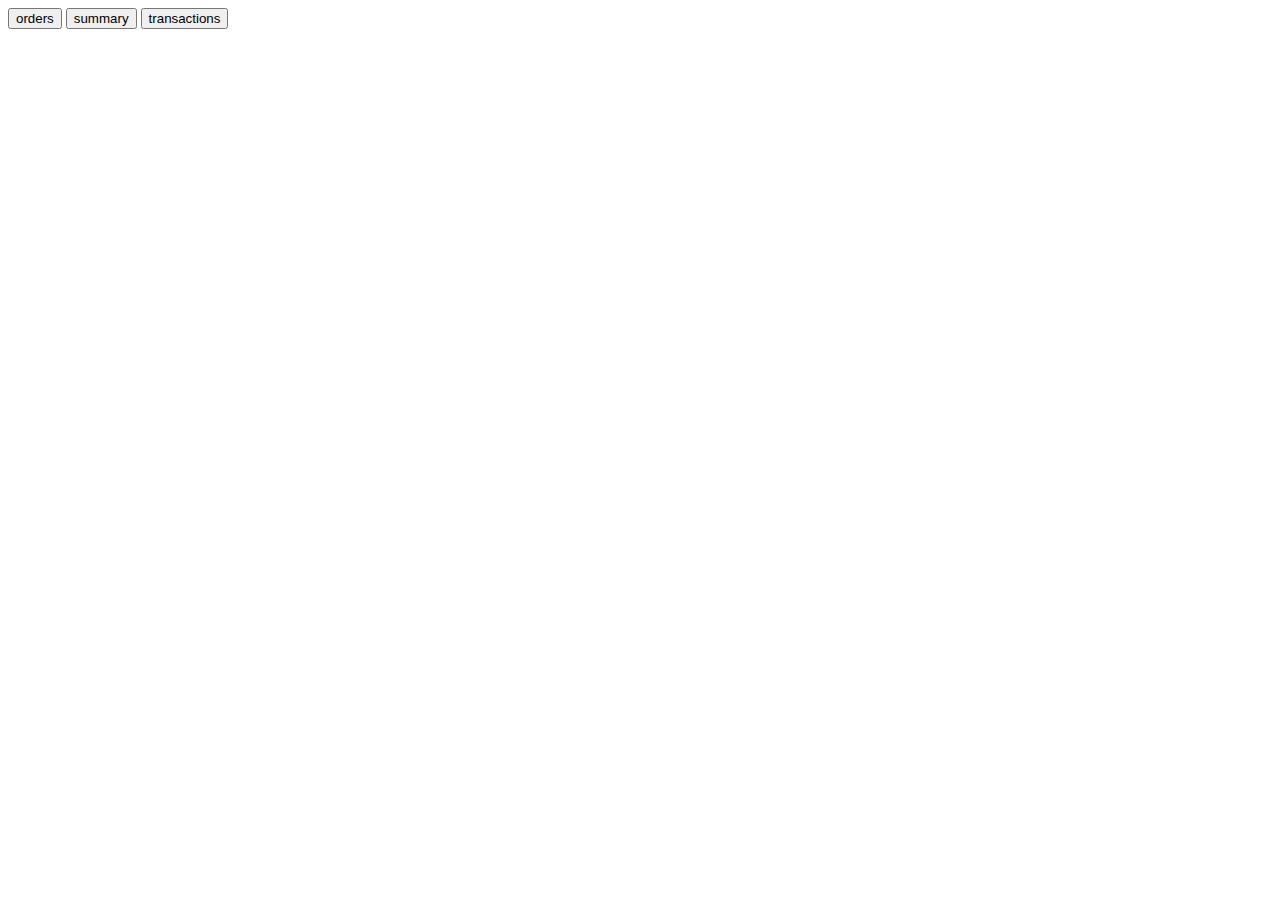
<file: html/admin.html>
<!DOCTYPE html>
<html>
    <head>
        <script>
            function getSummary() {
                let info;
                fetch("../admin/summary.php", {
                        method: 'POST',
                        headers: new Headers({
                            "Content-Type": `application/json;charset=utf-8`,
                        }),
                        body:""
                    }
                )
                .then(response => {
                        if (response.ok)
                            return response.text();
                        else{
                            alert(`Ocurrió un error, por favor inténtelo de nuevo`);
                            return null;
                        }
                    }
                )
                .then(data=>{alert(data);info=data;})
                .catch(error=>console.log(error));
                return info;
            }

            function getOrders() {
                let info;
                fetch("../admin/allOrders.php", {
                        method: 'POST',
                        headers: new Headers({
                            "Content-Type": `application/json;charset=utf-8`,
                        }),
                        body:""
                    }
                )
                .then(response => {
                        if (response.ok)
                            return response.text();
                        else{
                            alert(`Ocurrió un error, por favor inténtelo de nuevo`);
                            return null;
                        }
                    }
                )
                .then(data=>{alert(data);info=data;})
                .catch(error=>console.log(error));
                return info;
            }

            function getTransactions() {
                let info;
                fetch("../admin/allTransactions.php", {
                        method: 'POST',
                        headers: new Headers({
                            "Content-Type": `application/json;charset=utf-8`,
                        }),
                        body:""
                    }
                )
                .then(response => {
                        if (response.ok)
                            return response.text();
                        else{
                            alert(`Ocurrió un error, por favor inténtelo de nuevo`);
                            return null;
                        }
                    }
                )
                .then(data=>{alert(data);info=data;})
                .catch(error=>console.log(error));
                return info;
            }
        </script>
    </head>
    <body>
        <button onclick="getSummary()">orders</button>
        <button onclick="getOrders()">summary</button>
        <button onclick="getTransactions()">transactions</button>
    </body>
</html>
</file>
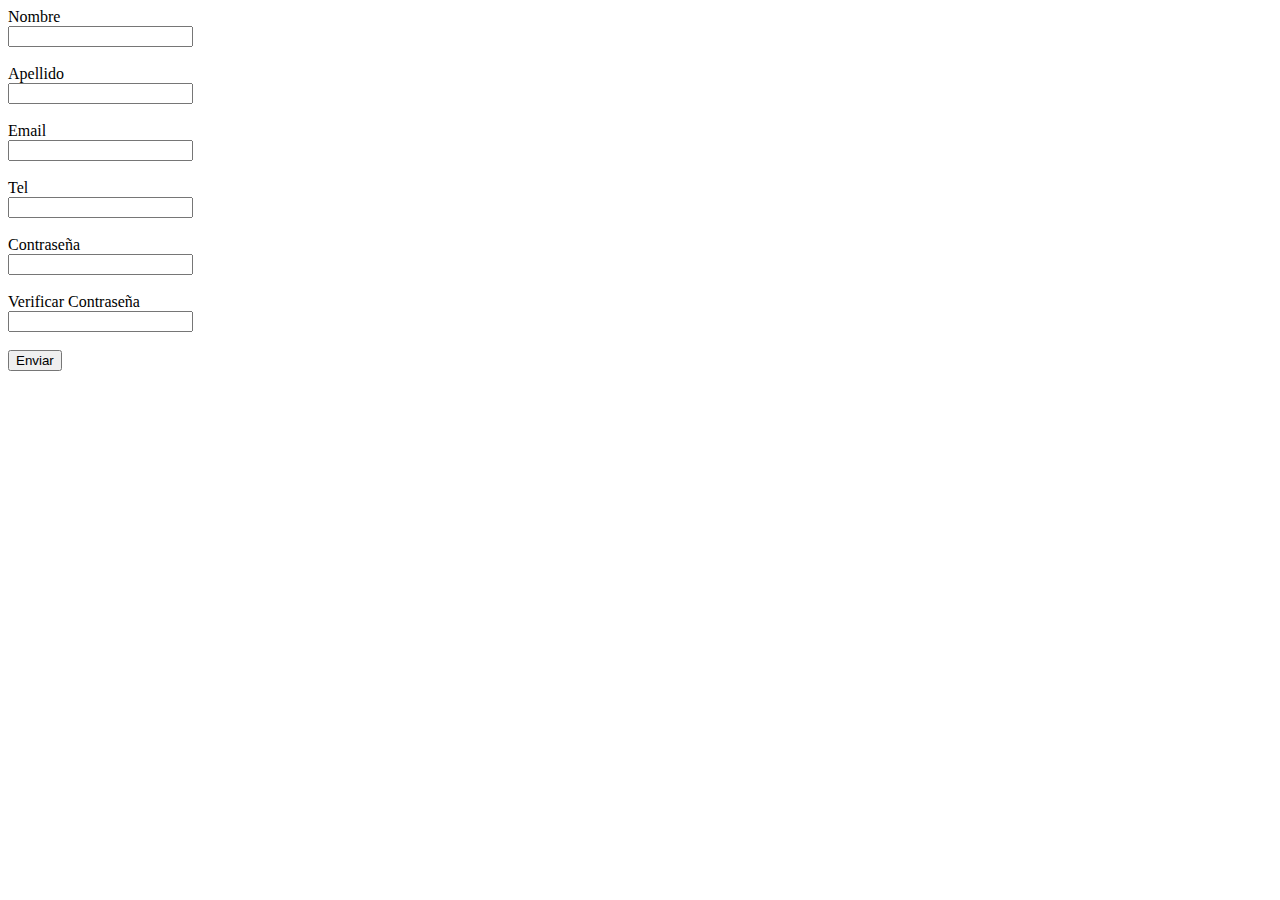
<file: html/client_signup.html>
<!DOCTYPE HTML> 
<Head>
    <title>Sign up</title>
    <meta charset="utf-8"/>
    <style></style>
    <script src="./../js/csignup.js"></script>
</Head>
<body>
    <form>
        <div>
            <label for="Name">Nombre</label><br>
            <input type="text" id="Name"></input><br>
            <br>

            <label for="LastName">Apellido</label><br>
            <input type="text" id="LastName"></input><br>
            <br>

            <label for="Email">Email</label><br>
            <input type="email" id="Email"></input><br>
            <br>

            <label for="Phone">Tel</label><br>
            <input type="tel" id="Phone"></input><br>
            <br>

            <label for="Password">Contraseña</label><br>
            <input type="password" id="Password"></input><br>
            <br>
            <label for="VPassword">Verificar Contraseña</label><br>
            <input type="password" id="VPassword"></input><br>
            <br>

            <input type="button" onclick="VerifyData(this.form)" value="Enviar">
        </div>
    </form>
</body>
</file>
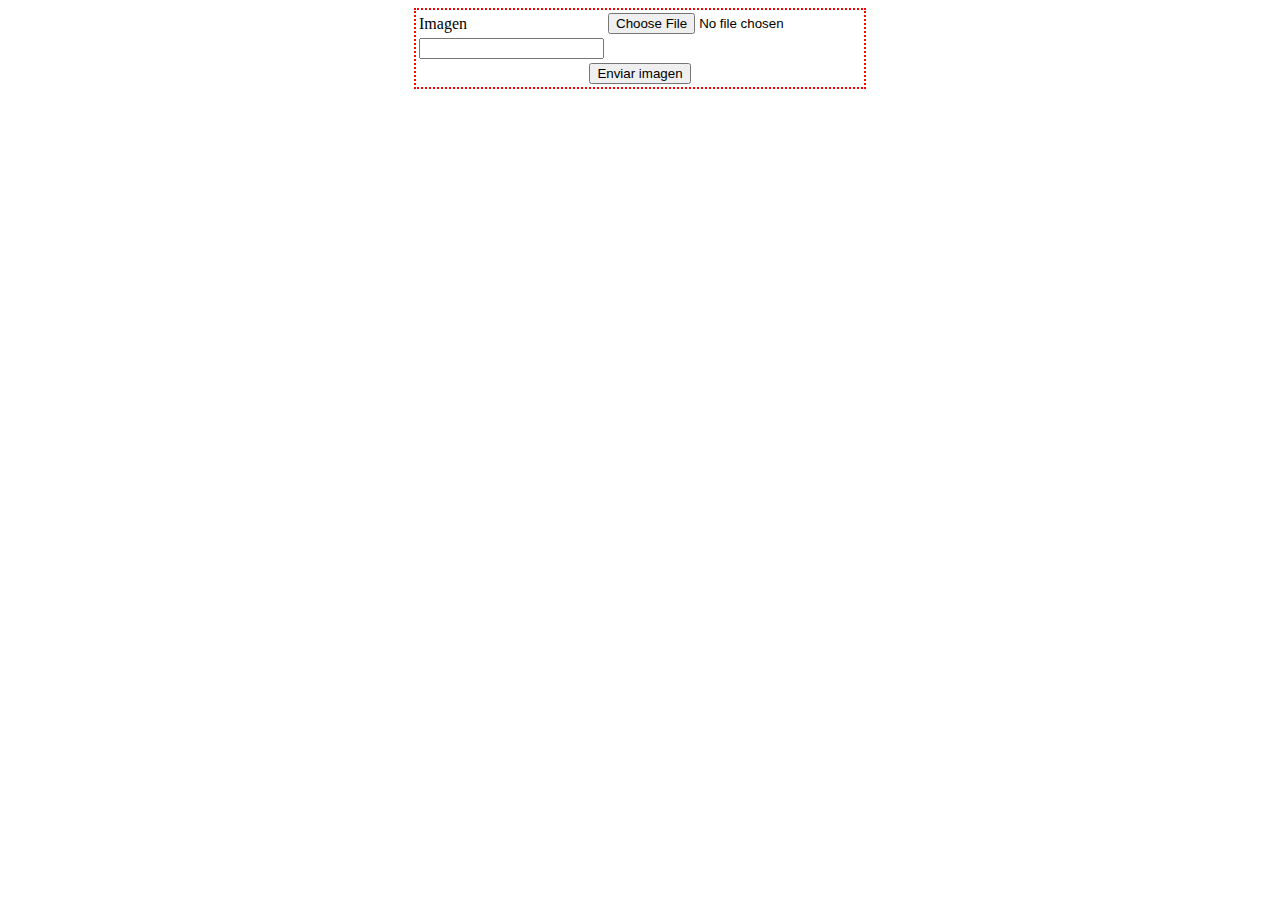
<file: html/transaction.html>
<!DOCTYPE html>
<html>
    <head>
        <title>transacciones</title>
        <style>
            table {
                margin: auto;
                width: 450px;
                border: 2px dotted #FF0000;
            }
        </style>
    </head>
    <body>
        <form action="../user/addTransaction.php" method="POST" enctype="multipart/form-data">
            <table>
                <tr>
                <td>
                    <label for="imagen">Imagen</label>
                </td>
                <td>
                    <input type="file" name="image" size="20">
                </td>
                </tr>
                <tr>
                <td>
                    <input type="text" name="amount">
                </td>    
                </tr>
                <tr>
                <td colspan="2" style="text-align:center">
                    <input type="submit" value="Enviar imagen">
                </td>
                </tr>
            </table>
    </body>
</html>
</file>
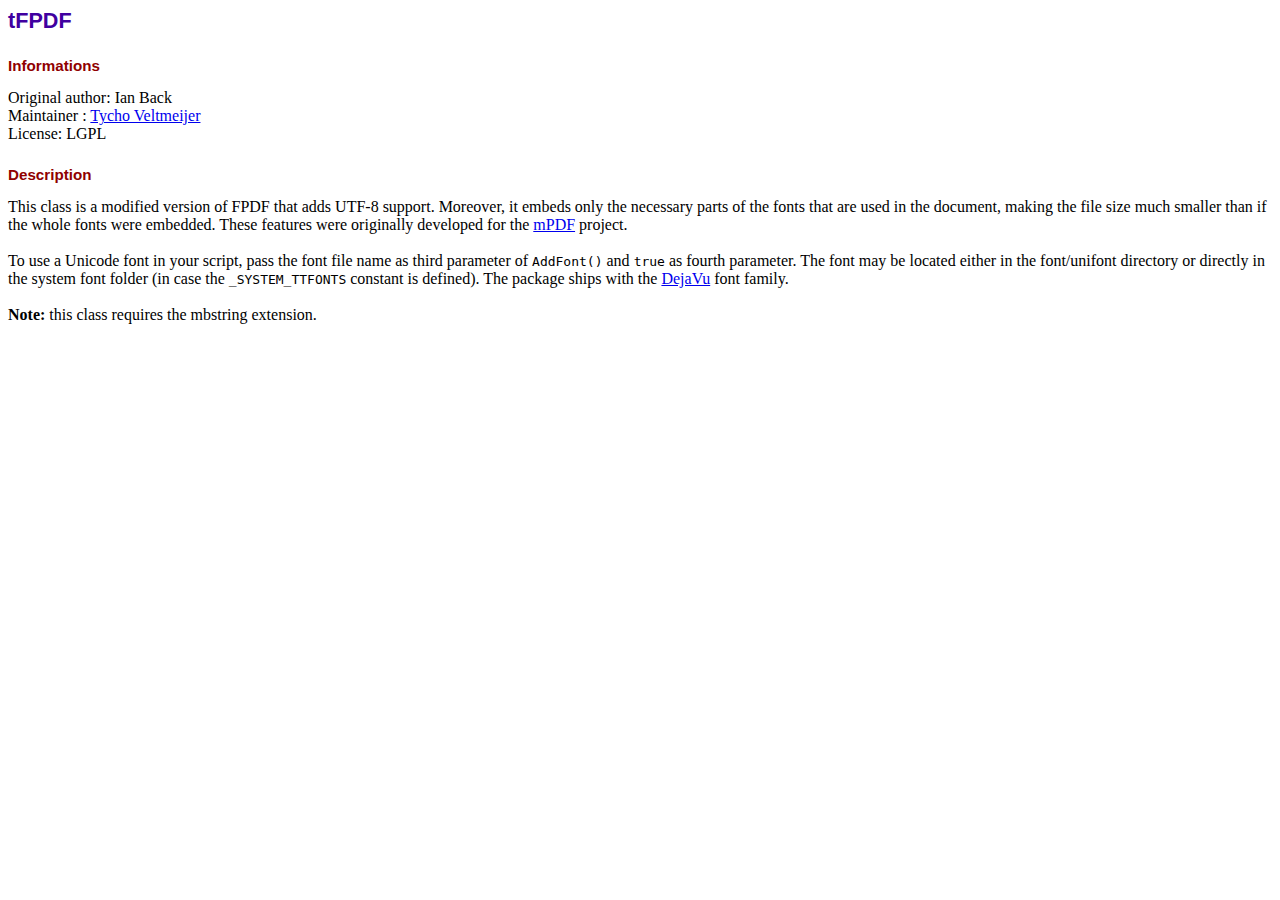
<file: php/info.htm>
<!DOCTYPE html PUBLIC "-//W3C//DTD HTML 4.01 Transitional//EN">
<html>
<head>
<meta http-equiv="Content-Type" content="text/html; charset=ISO-8859-1">
<title>tFPDF</title>
<style type="text/css">
body {font-family:"Times New Roman",serif}
h1 {font:bold 135% Arial,sans-serif; color:#4000A0; margin-bottom:0.9em}
h2 {font:bold 95% Arial,sans-serif; color:#900000; margin-top:1.5em; margin-bottom:1em}
</style>
</head>
<body>
<h1>tFPDF</h1>
<h2>Informations</h2>
Original author: Ian Back<br>
Maintainer : <a href="mailto:tfpdf@tychoveltmeijer.nl?subject=tFPDF">Tycho Veltmeijer</a><br>
License: LGPL
<h2>Description</h2>
This class is a modified version of FPDF that adds UTF-8 support. Moreover, it embeds only
the necessary parts of the fonts that are used in the document, making the file size much
smaller than if the whole fonts were embedded. These features were originally developed
for the <a href="https://mpdf.github.io/" target="_blank">mPDF</a> project.<br>
<br>
To use a Unicode font in your script, pass the font file name as third parameter of
<code>AddFont()</code> and <code>true</code> as fourth parameter. The font may be located
either in the font/unifont directory or directly in the system font folder (in case the
<code>_SYSTEM_TTFONTS</code> constant is defined).
The package ships with the <a href="https://dejavu-fonts.github.io/" target="_blank">DejaVu</a>
font family.<br>
<br>
<strong>Note:</strong> this class requires the mbstring extension.
</body>
</html>
</file>
